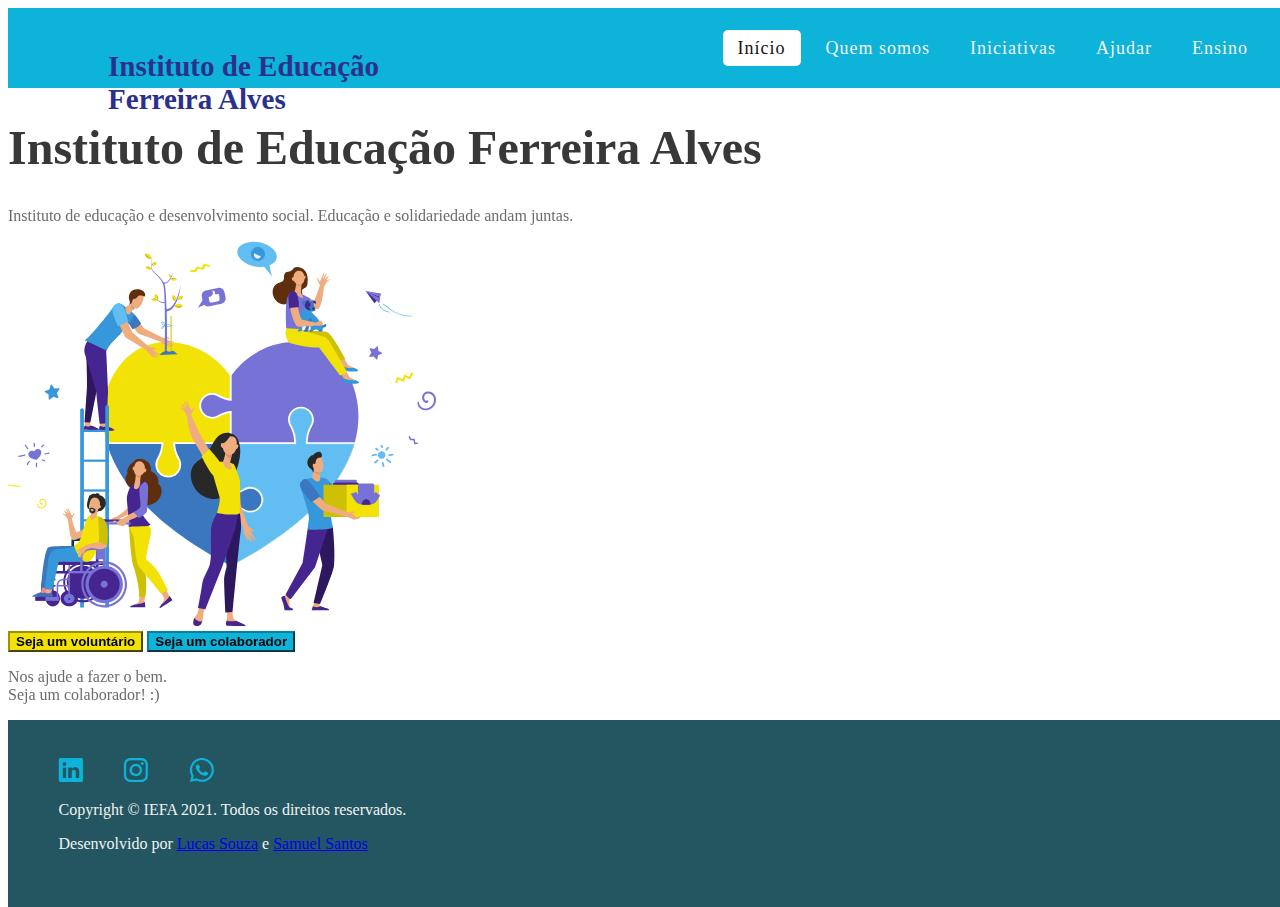
<file: index.html>
<!DOCTYPE html>
<html lang="en">
<head>
    <meta charset="UTF-8">
    <meta http-equiv="X-UA-Compatible" content="IE=edge">
    <meta name="viewport" content="width=device-width, initial-scale=1.0">
    <link rel="shortcut icon" href="images/IEFA-logo.png" type="image/x-icon">
    <title>IEFA</title>

    <link href="https://cdn.jsdelivr.net/npm/bootstrap@5.0.1/dist/css/bootstrap.min.css" rel="stylesheet" integrity="sha384-+0n0xVW2eSR5OomGNYDnhzAbDsOXxcvSN1TPprVMTNDbiYZCxYbOOl7+AMvyTG2x" crossorigin="anonymous">
    <link rel="stylesheet" href="https://cdn.jsdelivr.net/npm/bootstrap-icons@1.5.0/font/bootstrap-icons.css">
    <link rel="stylesheet" href="https://unpkg.com/aos@next/dist/aos.css" />

    <link rel="stylesheet" href="styles/landing.css">
    <link rel="stylesheet" href="styles/global.css">
    <link rel="stylesheet" href="styles/navbar.css">
    <link rel="stylesheet" href="styles/footer.css">
</head>
<body class="">
    <header>
        <nav>
            <div class="logo d-flex flex-nowrap align-items-center">
                <img src="/images/IEFA-logo.png" alt="logo">
                <h5 class="mb-0 ms-2 text-center" style="color: var(--complement-color-dark-blue);">Instituto de Educação <br> Ferreira Alves</h5>
            </div>
            
            <input type="checkbox" id="click">
            <label for="click" class="menu-btn" onclick="hideScrollBar()">
                <i class="bi bi-list fs-1"></i>
            </label>

            <ul class="mt-lg-3">
                <li><a class="active" href="/">Início</a></li>
                <li><a href="./pages/about.html">Quem somos</a></li>
                <li><a href="./pages/works.html">Iniciativas</a></li>
                <li><a href="./pages/help-us.html">Ajudar</a></li>
                <li><a href="./pages/school.html">Ensino</a></li>
                <li><a href="./pages/contact.html">Contato</a></li>
            </ul>
         </nav>
    </header>

    <main class="container mt-5 mb-3">
        <section class="row align-items-center" data-aos="fade-up">
            <div class="col-12 col-lg-6">
                <h1>Instituto de Educação Ferreira Alves</h1>
                <p class="fs-4 text-light">Instituto de educação e desenvolvimento social.
                    Educação e solidariedade andam juntas.</p>
            </div>

            <div class="col-12 col-lg-6 text-center mt-lg-0 mt-3">
                <img src="/images/landing.svg" alt="" id="landingImage">
            </div>
        </section>

        <section class="row" data-aos="fade-down">
            <div class="col-12 col-lg-6 mt-5 mt-lg-0 text-center text-lg-start">
                <a href="https://api.whatsapp.com/send?l=pt_BR&phone=5575988125668&text=Olá equipe IEFA, vir pelo site! Eu gostaria de fazer parte do projeto como voluntário."><button class="btn btn-secondary fs-5 ps-3 pe-3 pt-2 pb-2 me-2">Seja um voluntário</button></a>
                <a href="https://api.whatsapp.com/send?l=pt_BR&phone=5575988125668&text=Olá equipe IEFA, vir pelo site! Eu gostaria de fortalecer o projeto com uma doação."><button class="btn btn-primary fs-5 ps-3 pe-3 pt-2 pb-2" id="donate-button">Seja um colaborador</button></a>
            </div>
            <div class="col-12 col-lg-6 text-center mt-3 fs-6 text-light">
                <p>Nos ajude a fazer o bem. <br> Seja um colaborador! :)</p>
            </div>
        </section>
    </main>

    <!--Rodapé-->
    <footer class="rodape text-center mt-5">
        <div class="social-icons">
            <a href="https://www.linkedin.com/in/instituto-de-educação-ferreira-alves-0b3b88214/" target="_blank"><i class="bi bi-linkedin"></i></a>
            <a href="https://www.instagram.com/institutoiefa.ba/" target="_blank"><i class="bi bi-instagram"></i></a>
            <a href="https://api.whatsapp.com/send?l=pt_BR&phone=5575988125668&text=Olá equipe IEFA, vir pelo site!"><i class="bi bi-whatsapp"></i></a>
        </div>
        <div class="copy mt-5">
            <p class="fs-6">Copyright © IEFA 2021. Todos os direitos reservados.</p>
            <p class="fs-6">Desenvolvido por <a class="text-decoration-none" href="https://www.linkedin.com/in/lucas-souza-de-jesus-543427195/">Lucas Souza</a> e <a class="text-decoration-none" href="https://www.linkedin.com/in/samuel-santos-0aaa2a1b3/">Samuel Santos</a></p>
        </div>
    </footer>

    <script src="https://cdn.jsdelivr.net/npm/bootstrap@5.0.1/dist/js/bootstrap.bundle.min.js" integrity="sha384-gtEjrD/SeCtmISkJkNUaaKMoLD0//ElJ19smozuHV6z3Iehds+3Ulb9Bn9Plx0x4" crossorigin="anonymous"></script>
    <script src="https://unpkg.com/aos@next/dist/aos.js"></script>
    <script>
        AOS.init({duration: 1000});
    </script>
    <script src="scripts/script.js"></script>
</body>
</html>
</file>
<file: styles/landing.css>
h1 {
    font-size: 3rem;
}

@media (max-width: 462px) {
    #donate-button {
        margin-top: 0.5rem;
    }

    #landingImage {
        width: 350px;
    }
}

@media (max-width: 700px) {
    #landingImage {
        width: 390px;
    }
}
</file>
<file: styles/global.css>
:root {
    --primary: #0DB3D9;
    --primary-hover: #0993b3;
    --secondary: #F2E205;
    --secondary-hover: #c5b805;
    --complement-color-red: #F22233;
    --complement-color-dark-blue: #2B308C;
    --bg-color: #F2F2F2;
    --text-color: #2B2B2B;
    --text-color-1: #383838;
    --text-color-2: #6d6c6c;
    --text-color-3: #064E5E;
}

body {
    color: var(--text-color-1);
}

.btn {
    font-weight: 600;
}

.btn-primary {
    background-color: var(--primary);
    border-color: #08809b !important;
}

.btn-primary:hover {
    background-color: var(--primary-hover);
}

.btn-primary:focus {
    background-color: var(--primary-hover) !important;
    box-shadow: 0 0 0 0.2rem rgba(13, 180, 217, 0.288) !important;
}

.btn-secondary {
    background-color: var(--secondary);
    border-color: #9c9204;
}

.btn-secondary:hover {
    background-color: var(--secondary-hover);
    border-color: #9c9204;
}

.btn-secondary:focus {
    background-color: var(--secondary-hover) !important;
    box-shadow: 0 0 0 0.2rem rgba(242, 226, 5, 0.39) !important;
}

.text-light {
    color: var(--text-color-2) !important;
}

.bg-primary {
    background-color: var(--primary) !important;
}

.bg-secondary {
    background-color: var(--secondary) !important;
}

.bg-dark-blue {
    background-color: var(--complement-color-dark-blue) !important;
}

.bg-red {
    background-color: var(--complement-color-red) !important;
}

.bg-light-gray {
    background-color: var(--bg-color) !important;
}

.text-color-3 {
    color: var(--text-color-3);
}

.border-color-primary {
    border-color: var(--primary) !important;
}

.border-top, .border-bottom {
    border-color:rgba(0, 0, 0, 0.1) !important;
}

.hideScroll {
    overflow: hidden !important;
}
</file>
<file: styles/navbar.css>
nav{
    display: flex;
    height: 80px;
    width: 100%;
    background: var(--primary);
    align-items: center;
    justify-content: space-between;
    padding: 0 50px 0 100px;
    flex-wrap: nowrap;

    z-index: 10;
  }
  nav .logo{
    color: #fff;
    font-size: 35px;
    font-weight: 600;
  }
  nav ul{
    display: flex;
    flex-wrap: wrap;
    list-style: none;
  }
  nav ul li{
    margin: 0 5px;
  }
  nav ul li a{
    color: #f2f2f2;
    text-decoration: none;
    font-size: 18px;
    font-weight: 500;
    padding: 8px 15px;
    border-radius: 5px;
    letter-spacing: 1px;
    transition: all 0.3s ease;
  }
  nav ul li a.active,
  nav ul li a:hover{
    color: #111;
    background: #fff;
  }
  nav .menu-btn i{
    color: #fff;
    font-size: 22px;
    cursor: pointer;
    display: none;
  }
  input[type="checkbox"]{
    display: none;
  }
  @media (max-width: 1000px){
    nav{
      padding: 0 40px 0 50px;
    }
  }
  @media (max-width: 990px) {
    nav .menu-btn i{
      display: block;
    }
    #click:checked ~ .menu-btn i:before{
      content: "bi bi-x-lg";
    }
    nav ul{
      position: fixed;
      top: 80px;
      left: -100%;
      background: #0A8DAB;
      height: 100vh;
      width: 100%;
      text-align: center;
      display: block;
      transition: all 0.3s ease;
    }
    #click:checked ~ ul{
      left: 0;
    }
    nav ul li{
      width: 100%;
      margin: 40px 0;
    }
    nav ul li a{
      width: 100%;
      margin-left: -100%;
      display: block;
      font-size: 20px;
      transition: 0.6s cubic-bezier(0.68, -0.55, 0.265, 1.55);
    }
    #click:checked ~ ul li a{
      margin-left: 0px;
    }
    nav ul li a.active,
    nav ul li a:hover{
      background: #FFFFFF;
      color: var(--primary-hover);
    }
  }
</file>
<file: styles/footer.css>
/*Rodapé*/

.rodape{
    width: 100%;
    padding: 3% 4%;
    float: left;
    background-color: #235661;
}

.social-icons a {
    font-size: 1.5em;
    color: var(--primary);
    margin-right: 3%;
}

.copy p {
    color: #F2F2F2;
}
</file>
